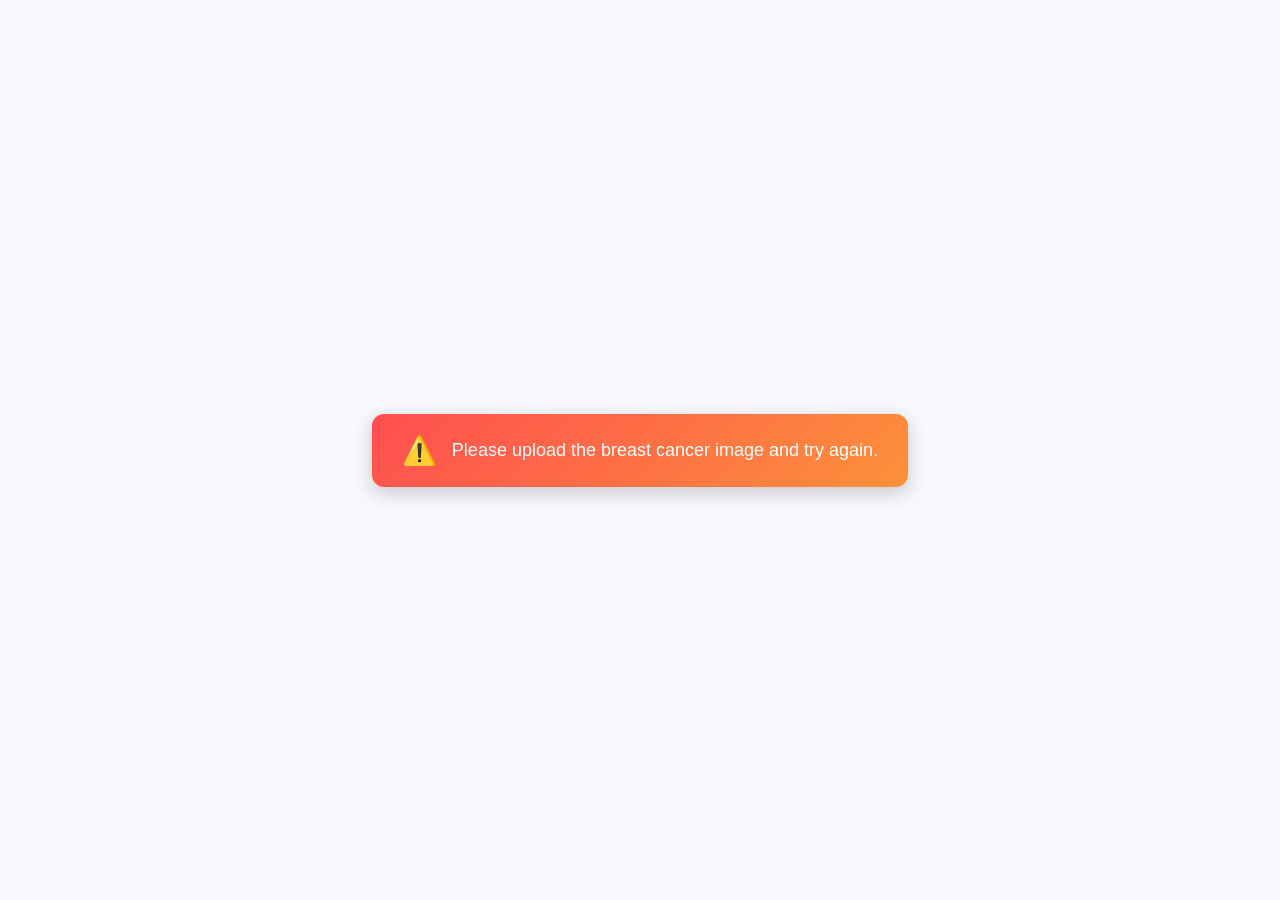
<file: templates/error_page.html>
<!DOCTYPE html>
<html lang="en">
<head>
  <meta charset="UTF-8">
  <meta name="viewport" content="width=device-width, initial-scale=1.0">
  <title>Warning Message</title>
  <style>
    body {
      font-family: 'Segoe UI', Tahoma, Geneva, Verdana, sans-serif;
      background-color: #f7f9fc;
      margin: 0;
      padding: 0;
      display: flex;
      justify-content: center;
      align-items: center;
      height: 100vh;
    }

    .warning-box {
      background: linear-gradient(135deg, #ff4e50, #fc913a);
      color: #fff;
      padding: 20px 30px;
      border-radius: 12px;
      box-shadow: 0px 6px 20px rgba(0,0,0,0.2);
      display: flex;
      align-items: center;
      gap: 15px;
      animation: fadeIn 0.8s ease-in-out;
    }

    .warning-icon {
      font-size: 28px;
      flex-shrink: 0;
    }

    .warning-text {
      font-size: 18px;
      font-weight: 500;
    }

    @keyframes fadeIn {
      from { opacity: 0; transform: translateY(-10px); }
      to { opacity: 1; transform: translateY(0); }
    }
  </style>
</head>
<body>
  <div class="warning-box">
    <div class="warning-icon">⚠️</div>
    <div class="warning-text">Please upload the breast cancer image and try again.</div>
  </div>
</body>
</html>
</file>
